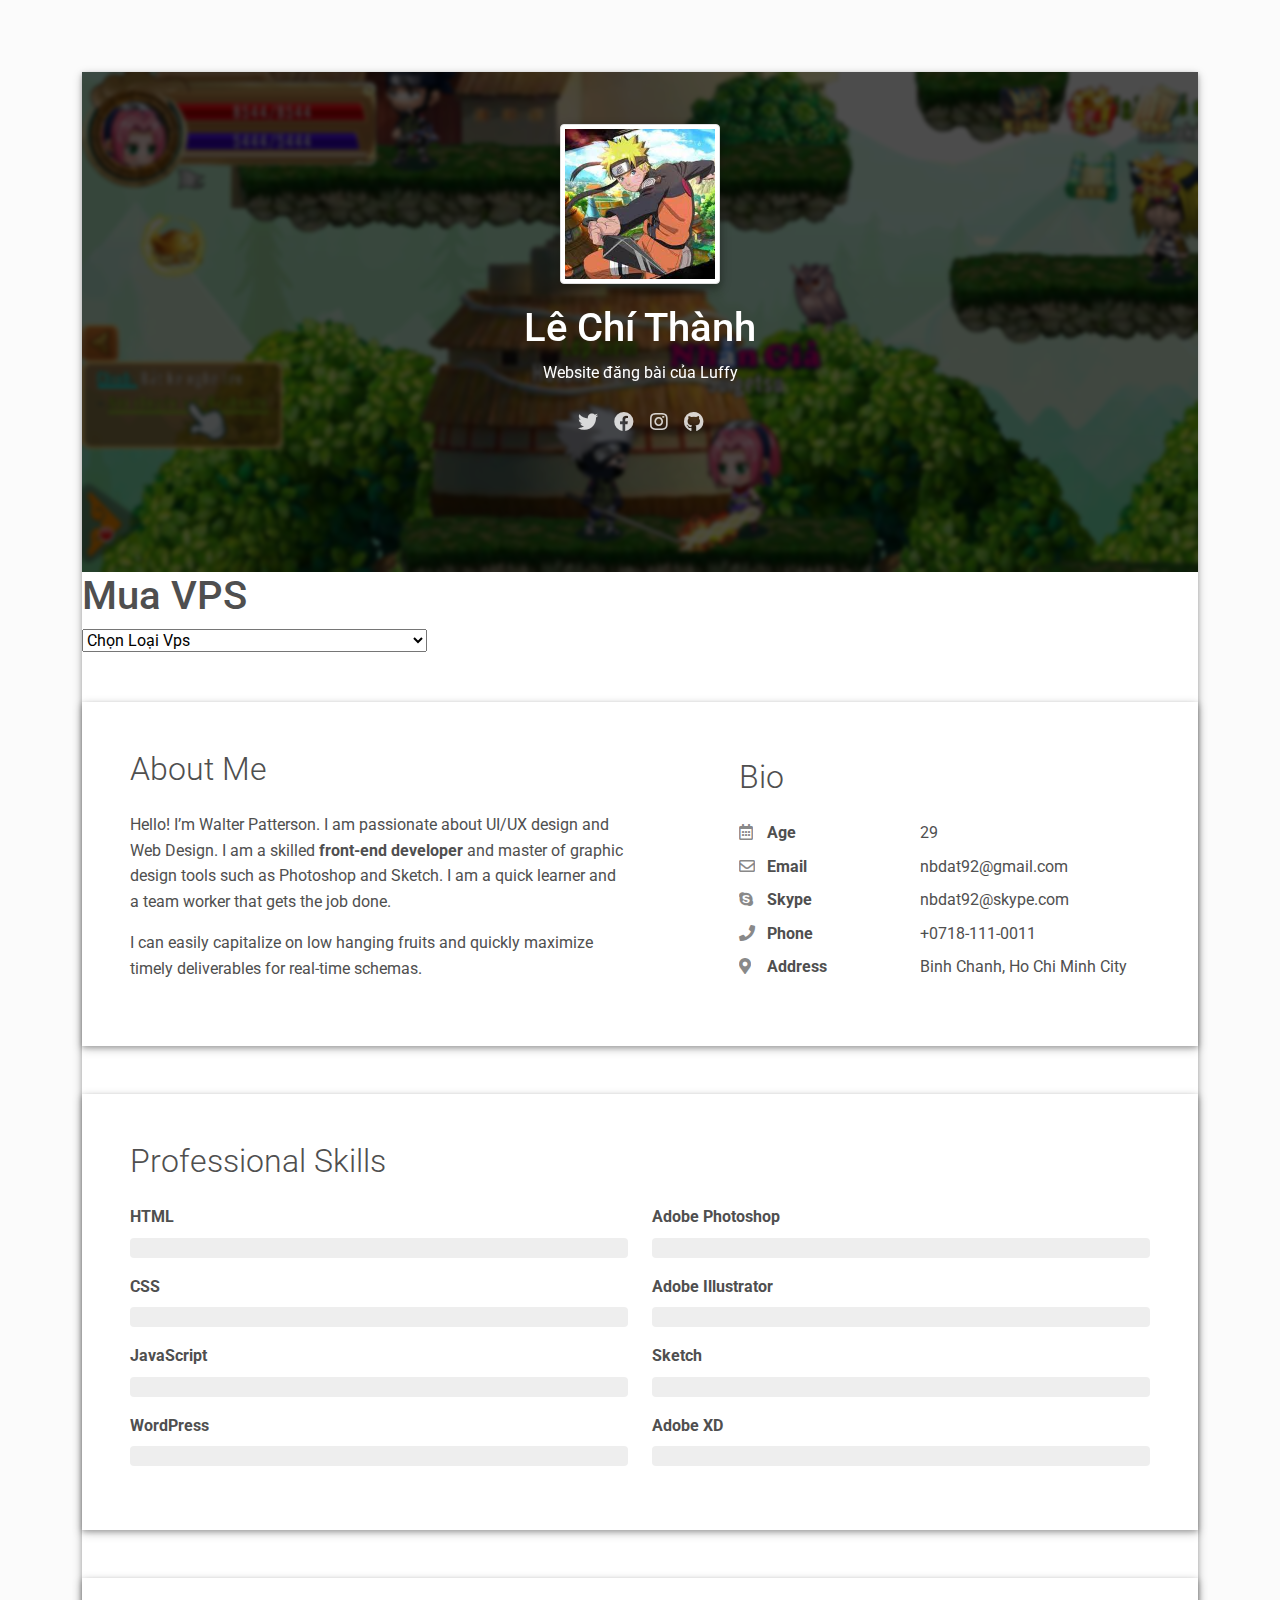
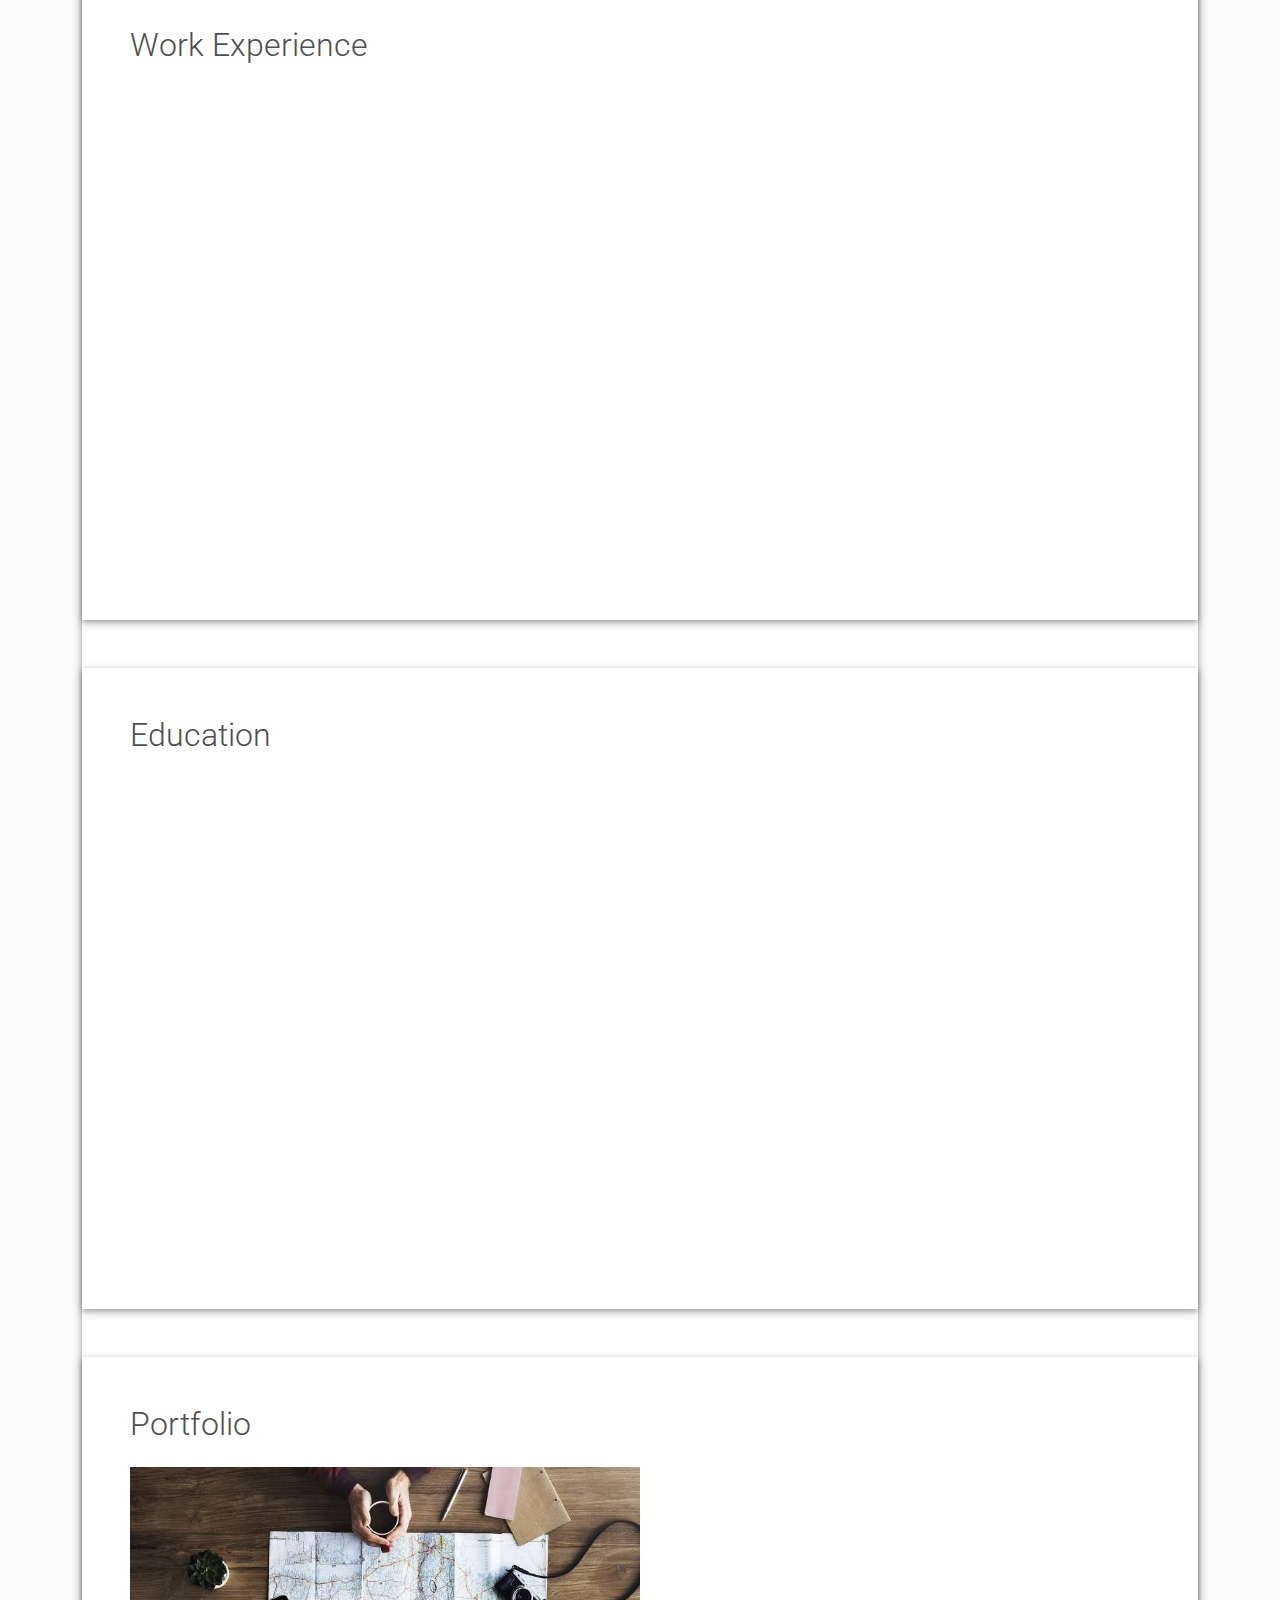
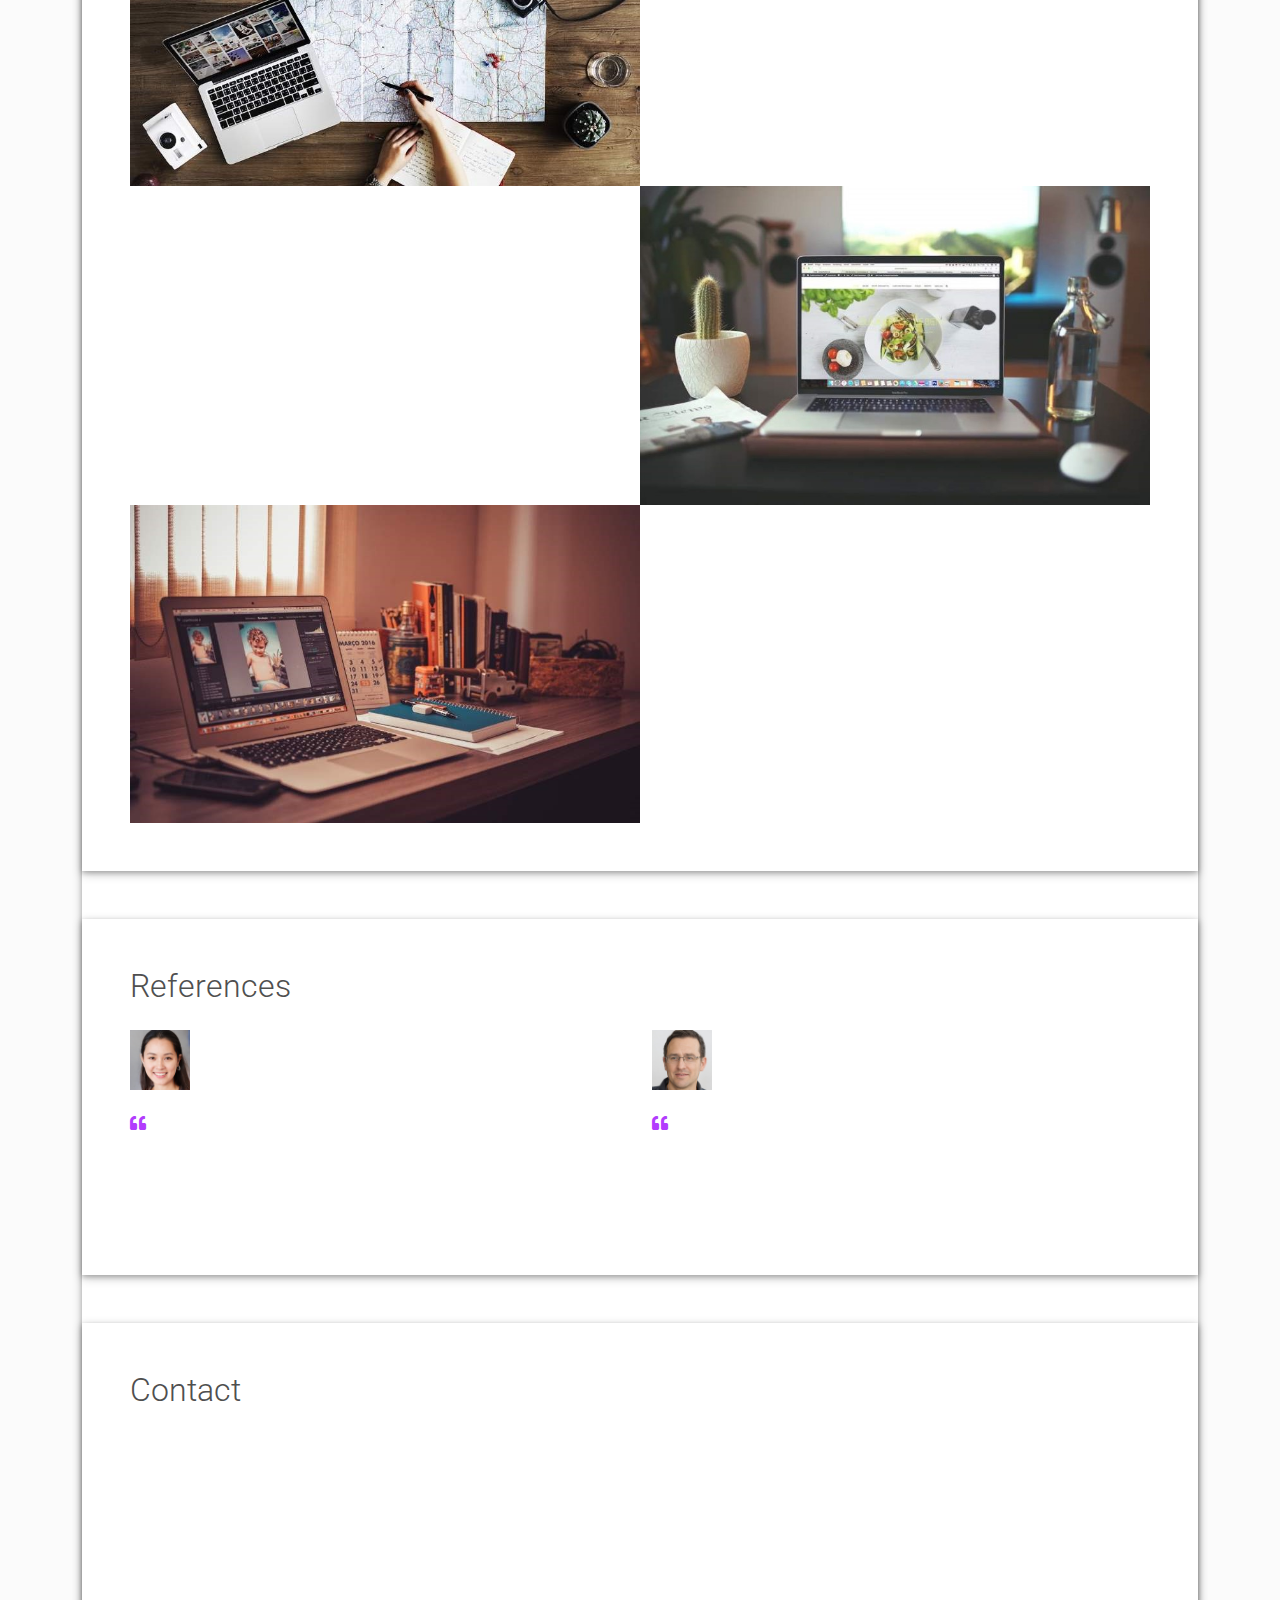
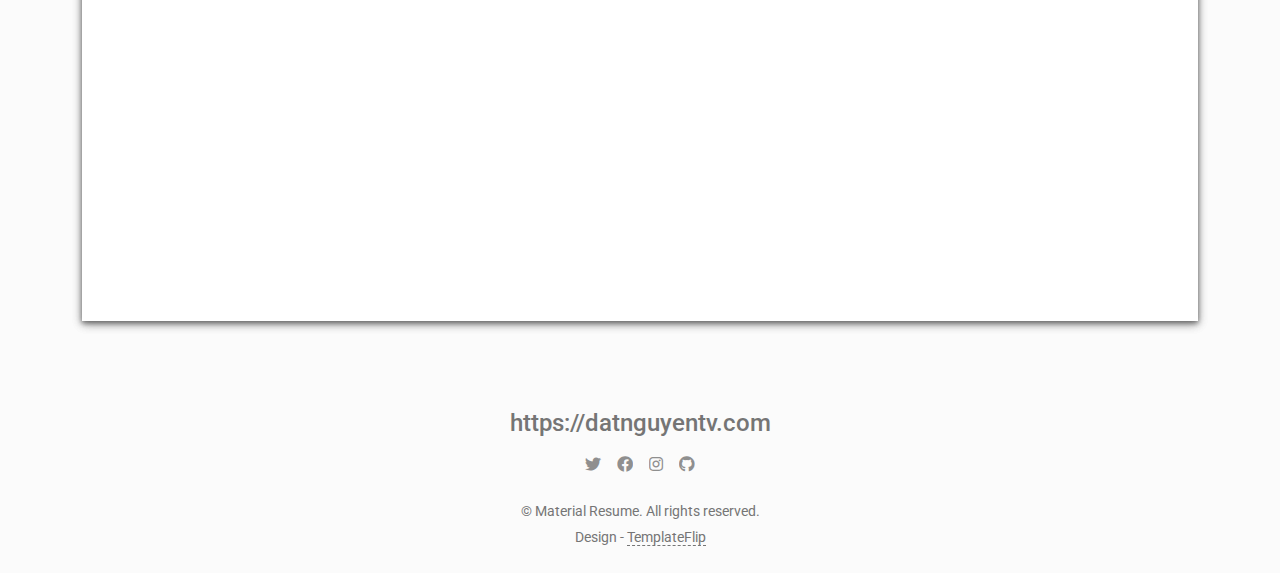
<file: index.html>
<!DOCTYPE html>
<html lang="en-US">
  <head>
    <meta charset="UTF-8">
    <meta http-equiv="X-UA-Compatible" content="IE=edge">
    <meta name="viewport" content="width=device-width, initial-scale=1">
    <titleToru Shop</title>
    <link rel="preconnect" href="https://fonts.gstatic.com" crossorigin="crossorigin"/>
    <link rel="preload" as="style" href="https://fonts.googleapis.com/css2?family=Poppins:wght@600&amp;family=Roboto:wght@300;400;500;700&amp;display=swap"/>
    <link rel="stylesheet" href="https://fonts.googleapis.com/css2?family=Poppins:wght@600&amp;family=Roboto:wght@300;400;500;700&amp;display=swap" media="print" onload="this.media='all'"/>
    <noscript>
      <link rel="stylesheet" href="https://fonts.googleapis.com/css2?family=Poppins:wght@600&amp;family=Roboto:wght@300;400;500;700&amp;display=swap"/>
    </noscript>
    <link href="css/font-awesome/css/all.min.css?ver=1.2.1" rel="stylesheet">
    <link href="css/mdb.min.css?ver=1.2.1" rel="stylesheet">
    <link href="css/aos.css?ver=1.2.1" rel="stylesheet">
    <link href="css/main.css?ver=1.2.1" rel="stylesheet">
    <noscript>
      <style type="text/css">
        [data-aos] {
            opacity: 1 !important;
            transform: translate(0) scale(1) !important;
        }
      </style>
    </noscript>
  </head>
  <body class="bg-light" id="top">
    <header class="d-print-none">
      <div class="container text-center text-lg-left">
        <div class="pt-4 clearfix">
          <h1 class="site-title mb-0"Toru Shop</h1>
          </div>
        </div>
      </div>
    </header>
    <div class="page-content">
      <div class="container">
<div class="resume-container">
  <div class="shadow-1-strong bg-white my-5" id="intro">
    <div class="bg-info text-white">
      <div class="cover bg-image"><img src="images/header-background.jpg"/>
        <div class="mask" style="background-color: rgba(0, 0, 0, 0.7);backdrop-filter: blur(2px);">
          <div class="text-center p-5">
            <div class="avatar p-1"><img class="img-thumbnail shadow-2-strong" src="images/avatar.jpg" width="160" height="160"/></div>
            <div class="header-bio mt-3">
              <div data-aos="zoom-in" data-aos-delay="0">
                <h2 class="h1">Lê Chí Thành</h2>
                <p>Website đăng bài của Luffy</p>
              </div>
              <div class="header-social mb-3 d-print-none" data-aos="zoom-in" data-aos-delay="200">
                <nav role="navigation">
                  <ul class="nav justify-content-center">
                    <li class="nav-item"><a class="nav-link" href="https://twitter.com/templateflip" title="Twitter"><i class="fab fa-twitter"></i><span class="menu-title sr-only">Twitter</span></a>
                    </li>
                    <li class="nav-item"><a class="nav-link" href="https://www.facebook.com/templateflip" title="Facebook"><i class="fab fa-facebook"></i><span class="menu-title sr-only">Facebook</span></a>
                    </li>
                    <li class="nav-item"><a class="nav-link" href="https://www.instagram.com/templateflip" title="Instagram"><i class="fab fa-instagram"></i><span class="menu-title sr-only">Instagram</span></a>
                    </li>
                    <li class="nav-item"><a class="nav-link" href="https://github.com/templateflip" title="Github"><i class="fab fa-github"></i><span class="menu-title sr-only">Github</span></a>
                    </li>
                  </ul>
                </nav>
              </div>
          </div>
        </div>
      </div>
    </div>
  </div>
   <h1>Mua VPS</h1>
 <div class="select" id="muavps">
   <select>
     <option selected disabled>Chọn Loại Vps</option>
     <option value="1">1 gb 1 core(không bảo hành, không tool) 30k</option>
     <option value="2">1 gb 1 core(có bảo hành, không tool) 60k </option>
     <option value="3">1 gb 1 core(có bảo hành, có tool làng lá) 130k</option>
   </select>
 </div>
  <div class="shadow-1-strong bg-white my-5 p-5" id="about">
    <div class="about-section">
      <div class="row">
        <div class="col-md-6">
          <h2 class="h2 fw-light mb-4">About Me</h2>
          <p>Hello! I’m Walter Patterson. I am passionate about UI/UX design and Web Design. I am a skilled <strong>front-end developer</strong> and master of graphic design tools such as Photoshop and Sketch. I am a quick learner and a team worker that gets the job done.</p>
          <p>I can easily capitalize on low hanging fruits and quickly maximize timely deliverables for real-time schemas.</p>
        </div>
        <div class="col-md-5 offset-lg-1">
          <div class="row mt-2">
            <h2 class="h2 fw-light mb-4">Bio</h2>
            <div class="col-sm-5">
              <div class="pb-2 fw-bolder"><i class="far fa-calendar-alt pe-2 text-muted" style="width:24px;opacity:0.85;"></i> Age</div>
            </div>
            <div class="col-sm-7">
              <div class="pb-2">29</div>
            </div>
            <div class="col-sm-5">
              <div class="pb-2 fw-bolder"><i class="far fa-envelope pe-2 text-muted" style="width:24px;opacity:0.85;"></i> Email</div>
            </div>
            <div class="col-sm-7">
              <div class="pb-2">nbdat92@gmail.com</div>
            </div>
            <div class="col-sm-5">
              <div class="pb-2 fw-bolder"><i class="fab fa-skype pe-2 text-muted" style="width:24px;opacity:0.85;"></i> Skype</div>
            </div>
            <div class="col-sm-7">
              <div class="pb-2">nbdat92@skype.com</div>
            </div>
            <div class="col-sm-5">
              <div class="pb-2 fw-bolder"><i class="fas fa-phone pe-2 text-muted" style="width:24px;opacity:0.85;"></i> Phone</div>
            </div>
            <div class="col-sm-7">
              <div class="pb-2">+0718-111-0011</div>
            </div>
            <div class="col-sm-5">
              <div class="pb-2 fw-bolder"><i class="fas fa-map-marker-alt pe-2 text-muted" style="width:24px;opacity:0.85;"></i> Address</div>
            </div>
            <div class="col-sm-7">
              <div class="pb-2">Binh Chanh, Ho Chi Minh City</div>
            </div>
          </div>
        </div>
      </div>
    </div>
  </div>
  <div class="shadow-1-strong bg-white my-5 p-5" id="skills">
    <div class="skills-section">
      <h2 class="h2 fw-light mb-4">Professional Skills</h2>
      <div class="row">
        <div class="col-md-6">
          <div class="mb-3"><span class="fw-bolder">HTML</span>
            <div class="progress my-2 rounded" style="height: 20px">
              <div class="progress-bar bg-info" role="progressbar" data-aos="zoom-in-right" data-aos-delay="100" data-aos-anchor=".skills-section" style="width: 95%;" aria-valuenow="95" aria-valuemin="0" aria-valuemax="100">Master</div>
            </div>
          </div>
          <div class="mb-3"><span class="fw-bolder">CSS</span>
            <div class="progress my-2 rounded" style="height: 20px">
              <div class="progress-bar bg-info" role="progressbar" data-aos="zoom-in-right" data-aos-delay="200" data-aos-anchor=".skills-section" style="width: 85%" aria-valuenow="85" aria-valuemin="0" aria-valuemax="100">Expert</div>
            </div>
          </div>
          <div class="mb-3"><span class="fw-bolder">JavaScript</span>
            <div class="progress my-2 rounded" style="height: 20px">
              <div class="progress-bar bg-info" role="progressbar" data-aos="zoom-in-right" data-aos-delay="300" data-aos-anchor=".skills-section" style="width: 75%" aria-valuenow="75" aria-valuemin="0" aria-valuemax="100">Advance</div>
            </div>
          </div>
          <div class="mb-3"><span class="fw-bolder">WordPress</span>
            <div class="progress my-2 rounded" style="height: 20px">
              <div class="progress-bar bg-info" role="progressbar" data-aos="zoom-in-right" data-aos-delay="300" data-aos-anchor=".skills-section" style="width: 75%" aria-valuenow="75" aria-valuemin="0" aria-valuemax="100">Advance</div>
            </div>
          </div>
        </div>
        <div class="col-md-6">
          <div class="mb-3"><span class="fw-bolder">Adobe Photoshop</span>
            <div class="progress my-2 rounded" style="height: 20px">
              <div class="progress-bar bg-secondary" role="progressbar" data-aos="zoom-in-right" data-aos-delay="400" data-aos-anchor=".skills-section" style="width: 95%" aria-valuenow="95" aria-valuemin="0" aria-valuemax="100">Master</div>
            </div>
          </div>
          <div class="mb-3"><span class="fw-bolder">Adobe Illustrator</span>
            <div class="progress my-2 rounded" style="height: 20px">
              <div class="progress-bar bg-secondary" role="progressbar" data-aos="zoom-in-right" data-aos-delay="400" data-aos-anchor=".skills-section" style="width: 90%" aria-valuenow="90" aria-valuemin="0" aria-valuemax="100">Expert</div>
            </div>
          </div>
          <div class="mb-3"><span class="fw-bolder">Sketch</span>
            <div class="progress my-2 rounded" style="height: 20px">
              <div class="progress-bar bg-secondary" role="progressbar" data-aos="zoom-in-right" data-aos-delay="500" data-aos-anchor=".skills-section" style="width: 85%" aria-valuenow="85" aria-valuemin="0" aria-valuemax="100">Expert</div>
            </div>
          </div>
          <div class="mb-3"><span class="fw-bolder">Adobe XD</span>
            <div class="progress my-2 rounded" style="height: 20px">
              <div class="progress-bar bg-secondary" role="progressbar" data-aos="zoom-in-right" data-aos-delay="600" data-aos-anchor=".skills-section" style="width: 75%" aria-valuenow="75" aria-valuemin="0" aria-valuemax="100">Beginner</div>
            </div>
          </div>
        </div>
      </div>
    </div>
  </div>
  <div class="shadow-1-strong bg-white my-5 p-5" id="experience">
    <div class="work-experience-section">
      <h2 class="h2 fw-light mb-4">Work Experience</h2>
      <div class="timeline">
        <div class="timeline-card timeline-card-info" data-aos="fade-in" data-aos-delay="0">
          <div class="timeline-head px-4 pt-3">
            <div class="h5">Frontend Developer <span class="text-muted h6">at Creative Agency</span></div>
          </div>
          <div class="timeline-body px-4 pb-4">
            <div class="text-muted text-small mb-3">May, 2015 - Present</div>
            <div>Leverage agile frameworks to provide a robust synopsis for high level overviews. Iterative approaches to corporate strategy foster collaborative thinking to further the overall value proposition.</div>
          </div>
        </div>
        <div class="timeline-card timeline-card-info" data-aos="fade-in" data-aos-delay="200">
          <div class="timeline-head px-4 pt-3">
            <div class="h5">Graphic Designer <span class="text-muted h6">at Design Studio</span></div>
          </div>
          <div class="timeline-body px-4 pb-4">
            <div class="text-muted text-small mb-3">June, 2013 - May, 2015</div>
            <div>Override the digital divide with additional clickthroughs from DevOps. Nanotechnology immersion along the information highway will close the loop on focusing solely on the bottom line.</div>
          </div>
        </div>
        <div class="timeline-card timeline-card-info" data-aos="fade-in" data-aos-delay="400">
          <div class="timeline-head px-4 pt-3">
            <div class="h5">Junior Web Developer <span class="text-muted h6">at Indie Studio</span></div>
          </div>
          <div class="timeline-body px-4 pb-4">
            <div class="text-muted text-small mb-3">Jan, 2011 - May, 2013</div>
            <div>User generated content in real-time will have multiple touchpoints for offshoring. Organically grow the holistic world view of disruptive innovation via workplace diversity and empowerment.</div>
          </div>
        </div>
      </div>
    </div>
  </div>
  <div class="shadow-1-strong bg-white my-5 p-5" id="education">
    <div class="education-section">
      <h2 class="h2 fw-light mb-4">Education</h2>
      <div class="timeline">
        <div class="timeline-card timeline-card-success" data-aos="fade-in" data-aos-delay="0">
          <div class="timeline-head px-4 pt-3">
            <div class="h5">Masters in Information Technology <span class="text-muted h6">from International University</span>          </div>
          </div>
          <div class="timeline-body px-4 pb-4">
            <div class="text-muted text-small mb-3">2011 - 2013</div>
            <div>Leverage agile frameworks to provide a robust synopsis for high level overviews. Iterative approaches to corporate strategy foster collaborative thinking to further the overall value proposition.</div>
          </div>
        </div>
        <div class="timeline-card timeline-card-success" data-aos="fade-in" data-aos-delay="200">
          <div class="timeline-head px-4 pt-3">
            <div class="h5">Bachelor of Computer Science <span class="text-muted h6">from Regional College</span>          </div>
          </div>
          <div class="timeline-body px-4 pb-4">
            <div class="text-muted text-small mb-3">2007 - 2011</div>
            <div>Override the digital divide with additional clickthroughs from DevOps. Nanotechnology immersion along the information highway will close the loop on focusing solely on the bottom line.</div>
          </div>
        </div>
        <div class="timeline-card timeline-card-success" data-aos="fade-in" data-aos-delay="400">
          <div class="timeline-head px-4 pt-3">
            <div class="h5">Science and Mathematics <span class="text-muted h6">from Mt. High Scool</span>          </div>
          </div>
          <div class="timeline-body px-4 pb-4">
            <div class="text-muted text-small mb-3">1995 - 2007</div>
            <div>User generated content in real-time will have multiple touchpoints for offshoring. Organically grow the holistic world view of disruptive innovation via workplace diversity and empowerment.</div>
          </div>
        </div>
      </div>
    </div>
  </div>
  <div class="shadow-1-strong bg-white my-5 p-5 d-print-none" id="portfolio">
    <div class="portfolio-section">
      <h2 class="h2 fw-light mb-4">Portfolio</h2>
      <div class="row g-0">
        <div class="col-md-6"><a href="https://dribbble.com/" target="_blank"><img class="img-fluid" src="images/project-1.jpg" width="800" height="500"/></a></div>
        <div class="col-md-6 d-flex align-items-center" data-aos="fade-left" data-aos-delay="100">
          <div class="m-4 mt-md-2">
            <p class="text-teal text-small">Frontend / HTML / CSS / JavaScript</p>
            <h3>Photo Agency Website</h3>
            <p class="text-muted">Built highly performant website front end for a Photography agency. Delivered codebase in HTML, CSS and modern JavaScript.</p>
          </div>
        </div>
      </div>
      <div class="row g-0 portfolio-reverse">
        <div class="col-md-6 d-flex align-items-center" data-aos="fade-right" data-aos-delay="100">
          <div class="m-4 mt-md-2 text-end">
            <p class="text-teal text-small">Graphic Design / Photoshop / Sketch</p>
            <h3>Restaurant Website Design</h3>
            <p class="text-muted">Web design for popular resturant chain involving complex layouts done in both Photoshop and Sketch. Collaborated with back-end and front-end team for finished product.</p>
          </div>
        </div>
        <div class="col-md-6"><a href="https://www.behance.net/" target="_blank"><img class="img-fluid" src="images/project-2.jpg" width="800" height="500"/></a></div>
      </div>
      <div class="row g-0">
        <div class="col-md-6"><a href="https://dribbble.com/" target="_blank"><img class="img-fluid" src="images/project-3.jpg" width="800" height="500"/></a></div>
        <div class="col-md-6 d-flex align-items-center" data-aos="fade-left" data-aos-delay="100">
          <div class="m-4 mt-md-2">
            <p class="text-teal text-small">Frontend / HTML / CSS / JavaScript</p>
            <h3>E-Commerce Website</h3>
            <p class="text-muted">Built highly performant website for an E-commerce Portal. Worked with back-end team to timely deliver codebase in HTML, CSS and modern JavaScript.</p>
          </div>
        </div>
      </div>
    </div>
  </div>
  <div class="shadow-1-strong bg-white my-5 p-5" id="references">
    <div class="reference-section">
      <h2 class="h2 fw-light mb-4">References</h2>
      <div class="row"> 
        <div class="col-md-6">
          <div class="d-flex mb-2">
            <div class="avatar"><img src="images/reference-image-1.jpg" width="60" height="60"/></div>
            <div class="header-bio m-3 mb-0">
              <h3 class="h6 mb-1" data-aos="fade-left" data-aos-delay="0">Aiyana</h3>
              <p class="text-muted text-small" data-aos="fade-left" data-aos-delay="100">CEO / Web Design Company</p>
            </div>
          </div>
          <div class="d-flex"><i class="text-secondary fas fa-quote-left"></i>
            <p class="lead mx-2" data-aos="fade-left" data-aos-delay="100">Walter displays exemplary professionalism and is able to take on challenges. He learns quickly and is an asset to any team.</p>
          </div>
        </div>
        <div class="col-md-6">
          <div class="d-flex mb-2">
            <div class="avatar"><img src="images/reference-image-2.jpg" width="60" height="60"/></div>
            <div class="header-bio m-3 mb-0">
              <h3 class="h6 mb-1" data-aos="fade-left" data-aos-delay="0">Alexander</h3>
              <p class="text-muted text-small" data-aos="fade-left" data-aos-delay="100">Front-end Developer / Web Design Company</p>
            </div>
          </div>
          <div class="d-flex"><i class="text-secondary fas fa-quote-left"></i>
            <p class="lead mx-2" data-aos="fade-left" data-aos-delay="100">Walter is a great co-worker and problem solver. He is quick to extend his helping hand and makes a good team player.</p>
          </div>
        </div>
      </div>
    </div>
  </div>
  <div class="shadow-1-strong bg-white my-5 p-5" id="contact">
    <div class="contant-section">
      <h2 class="h2 fw-light text mb-4">Contact</h2>
      <div class="row mb-4">
        <div class="col-md-5" data-aos="fade-left" data-aos-delay="200">
          <div class="mt-1">
            <div class="h6"><i class="fas fa-phone pe-2 text-muted" style="width:24px;opacity:0.85;"></i> +0718-111-0011</div>
            <div class="h6"><i class="far fa-envelope pe-2 text-muted" style="width:24px;opacity:0.85;"></i> walter@company.com</div>
          </div>
          <div class="mt-5 d-print-none"><form action="https://formspree.io/your@email.com"
    method="POST">
  <div class="form-outline mb-4">
    <input type="text" id="name" class="form-control" required/>
    <label class="form-label" for="name">Name</label>
  </div>
  <div class="form-outline mb-4">
    <input type="email" id="email" class="form-control" required/>
    <label class="form-label" for="email">Email address</label>
  </div>
  <div class="form-outline mb-4">
    <textarea class="form-control" style="resize: none;" id="message" rows="4" required></textarea>
    <label class="form-label" for="message">Message</label>
  </div>
  <button class="btn btn-info btn-block mb-4" type="submit">Send</button>
</form>
          </div>
        </div>
        <div class="col-md-7 d-print-none" data-aos="zoom-in" data-aos-delay="100"><iframe src="https://www.google.com/maps/embed?pb=!1m18!1m12!1m3!1d496.9774799129763!2d-73.98032087190995!3d40.765927126473905!2m3!1f0!2f0!3f0!3m2!1i1024!2i768!4f13.1!3m3!1m2!1s0x89c258f9cfcb250d%3A0xdb570ddcb766e3a8!2sNew%20York%20City%20Center!5e0!3m2!1sen!2sin!4v1614183731149!5m2!1sen!2sin" width="500" height="400" style="border:0;width:100%;" allowfullscreen="" loading="lazy"></iframe></div>
      </div>
    </div>
  </div>
</div></div>
    </div>
    <footer class="pt-4 pb-4 text-muted text-center d-print-none">
      <div class="container">
        <div class="my-3">
          <div class="h4">https://datnguyentv.com</div>
          <div class="footer-nav">
            <nav role="navigation">
              <ul class="nav justify-content-center">
                <li class="nav-item"><a class="nav-link" href="https://twitter.com/templateflip" title="Twitter"><i class="fab fa-twitter"></i><span class="menu-title sr-only">Twitter</span></a>
                </li>
                <li class="nav-item"><a class="nav-link" href="https://www.facebook.com/templateflip" title="Facebook"><i class="fab fa-facebook"></i><span class="menu-title sr-only">Facebook</span></a>
                </li>
                <li class="nav-item"><a class="nav-link" href="https://www.instagram.com/templateflip" title="Instagram"><i class="fab fa-instagram"></i><span class="menu-title sr-only">Instagram</span></a>
                </li>
                <li class="nav-item"><a class="nav-link" href="https://github.com/templateflip" title="Github"><i class="fab fa-github"></i><span class="menu-title sr-only">Github</span></a>
                </li>
              </ul>
            </nav>
          </div>
        </div>
        <div class="text-small">
          <div class="mb-1">&copy; Material Resume. All rights reserved.</div>
          <div>Design - <a href="https://templateflip.com/" target="_blank">TemplateFlip</a></div>
        </div>
      </div>
    </footer>
    <script src="scripts/mdb.min.js?ver=1.2.1"></script>
    <script src="scripts/aos.js?ver=1.2.1"></script>
    <script src="scripts/main.js?ver=1.2.1"></script>
  </body>
</html>
</file>
<file: css/main.css>
/* Timeline custom component */
.timeline-card {
  position: relative;
  margin-left: 16px; }

.timeline-card:before {
  content: '';
  display: inline-block;
  position: absolute;
  background-color: #fff;
  border-radius: 100%;
  width: 24px;
  height: 24px;
  top: 16px;
  left: -12px;
  border: 5px solid;
  z-index: 2; }

.timeline-body {
  border-left: 2px solid #E6E9ED; }

.timeline-card-primary:before {
  border-color: var(--bs-primary); }

.timeline-card-info:before {
  border-color: var(--bs-info); }

.timeline-card-secondary:before {
  border-color: var(--bs-secondary); }

.timeline-card-success:before {
  border-color: var(--bs-teal); }

html {
  scroll-behavior: smooth; }

html, body {
  overflow-x: hidden; }

.container {
  max-width: 1140px; }

.site-title {
  font-size: 1.25rem;
  line-height: 2.5rem; }

.nav-link {
  padding: 0;
  font-size: 1rem;
  line-height: 2.5rem;
  color: inherit;
  opacity: 0.8; }

.header-social .nav-link {
  font-size: 1.25rem; }

.nav-link:hover,
.nav-link:focus {
  color: inherit;
  opacity: 1; }

.nav-item + .nav-item {
  margin-left: 1rem; }

.cover {
  height: 500px; }

.cover > img {
  -o-object-fit: cover;
     object-fit: cover;
  width: auto; }

.progress-bar {
  text-transform: uppercase;
  font-size: 10px;
  letter-spacing: 1px; }

.text-small {
  font-size: 0.85rem; }

.text-teal {
  color: var(--bs-teal); }

footer a:not(.nav-link) {
  color: inherit;
  border-bottom: 1px dashed;
  text-decoration: none;
  cursor: pointer; }

@media (min-width: 48em) {
  .site-title {
    float: left; }
  .site-nav {
    float: right; } }

@media (max-width: 767px) {
  /* disable animations on mobile */
  [data-aos] {
    opacity: 1 !important;
    transform: translate(0) scale(1) !important; }
  .p-5 {
    padding: 2.5rem 2rem !important; }
  .portfolio-section .m-5 {
    margin: 2rem 0 1rem !important; }
  .portfolio-reverse {
    flex-direction: column-reverse; }
  .portfolio-reverse .text-end {
    text-align: start !important; } }

@media print {
  [data-aos] {
    opacity: 1 !important;
    transform: translate(0) scale(1) !important; }
  body.bg-light {
    background-color: #fff !important; }
  .container {
    width: auto;
    max-width: 100%;
    padding: 0; }
  .cover {
    height: 360px;
    margin-bottom: 1.5rem; }
  .cover > img {
    display: none; }
  .shadow-1-strong {
    box-shadow: none !important; }
  .resume-container > .my-5 {
    margin: 0 !important; }
  .my-5.p-5 {
    padding: 1.5rem 0 !important; }
  .about-section {
    padding: 0 !important; }
  .skills-section,
  .work-experience-section,
  .education-section,
  .portfolio-section,
  .reference-section,
  .contact-section {
    padding: 0 !important; }
  .page-break {
    padding-top: 5rem;
    page-break-before: always; } }
</file>
